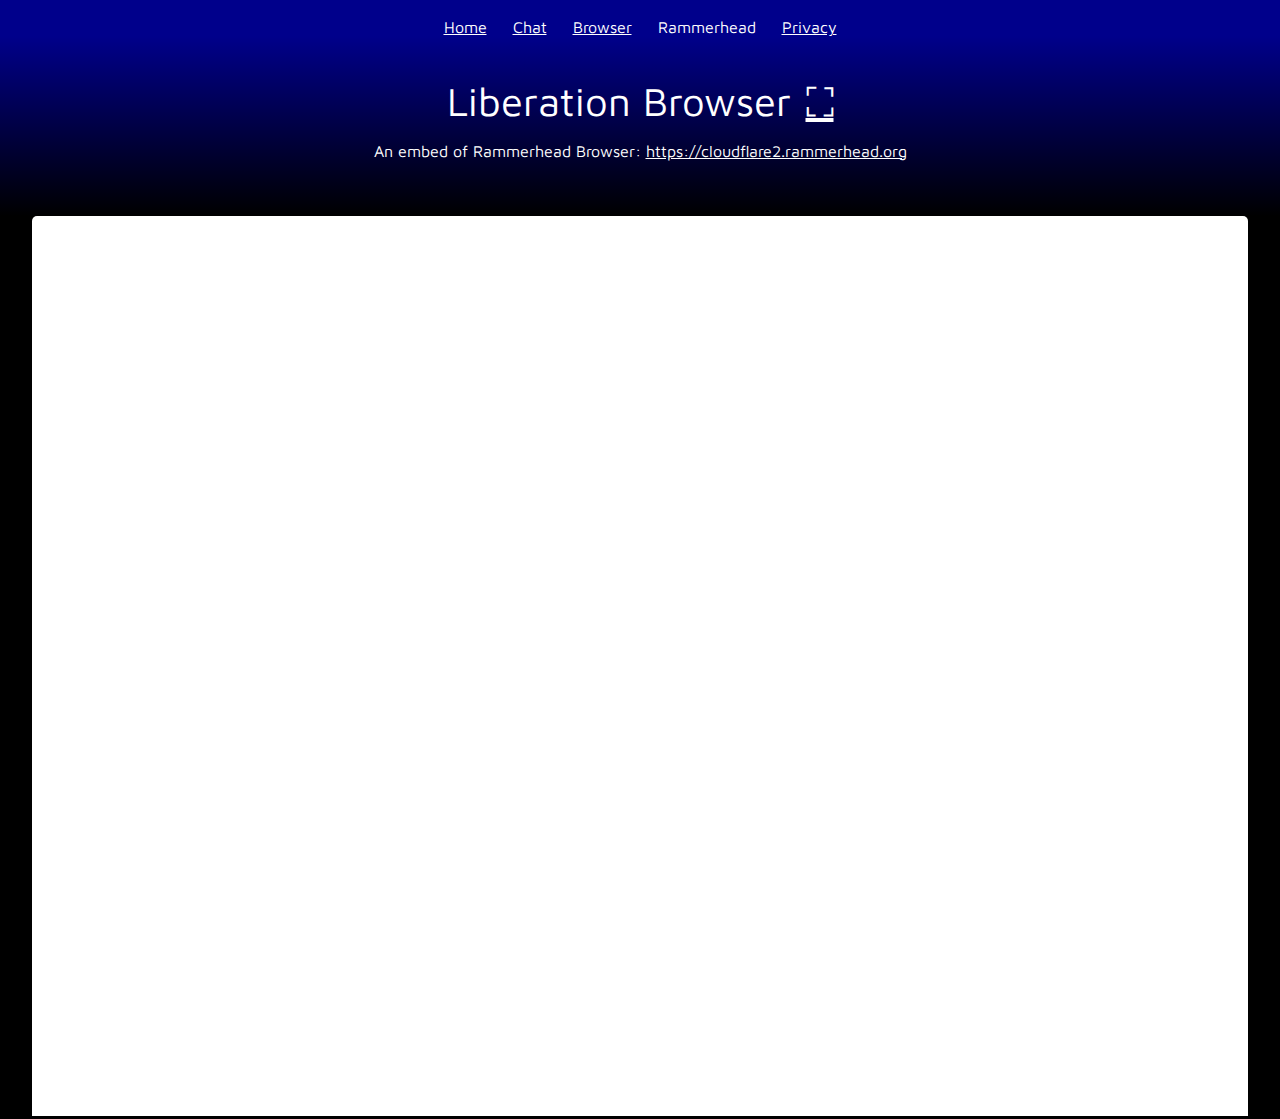
<file: browser.html>
<!DOCTYPE html>
<html>

<head>
	<meta charset="utf-8">
	<meta name="viewport" content="width=device-width">
	<title>Liberation Dashboard</title>
	<link rel="preconnect" href="https://fonts.googleapis.com">
	<link rel="preconnect" href="https://fonts.gstatic.com" crossorigin>
	<link href="https://fonts.googleapis.com/css2?family=Maven+Pro:wght@700&display=swap" rel="stylesheet">
	<link rel="stylesheet" href="index.css">
	<script src="chat.js"></script>
</head>

<body>
	<div class="navbar">
		<br />
		<div class="navcontainer">
			<div class="navico">
				<a href="/index.html" class="navtxt">Home</a>
				&emsp;
				<a href="/chat.html" class="navtxt">Chat</a>
				&emsp;
				<a href="/browser.html" class="navtxt">Browser</a>
				&emsp;
				<a class="navtxt" id="open_in_ram">Rammerhead</a>
				&emsp;
				<a href="/privacy.html" class="navtxt">Privacy</a>
			</div>
		</div>
	</div>
	<div class="titlebox">
		<br />
		<div class="titlecontainer">
			<p class="title">Liberation Browser</p>
			&nbsp;
			<a class="title" id="fs" href="#fs">&#x26F6;&#xFE0F;</a>
			<br>
			<p>An embed of Rammerhead Browser: <a href="https://cloudflare2.rammerhead.org">https://cloudflare2.rammerhead.org</a><p>
		</div>
		<br />
	</div>
	<div class="bodybox">
		<iframe src="https://cloudflare2.rammerhead.org" height="100%" width="100%" style="width: 100%; height: 100vh;" frameborder=0 id="frame">
	</div>
</body>
</html>
</file>
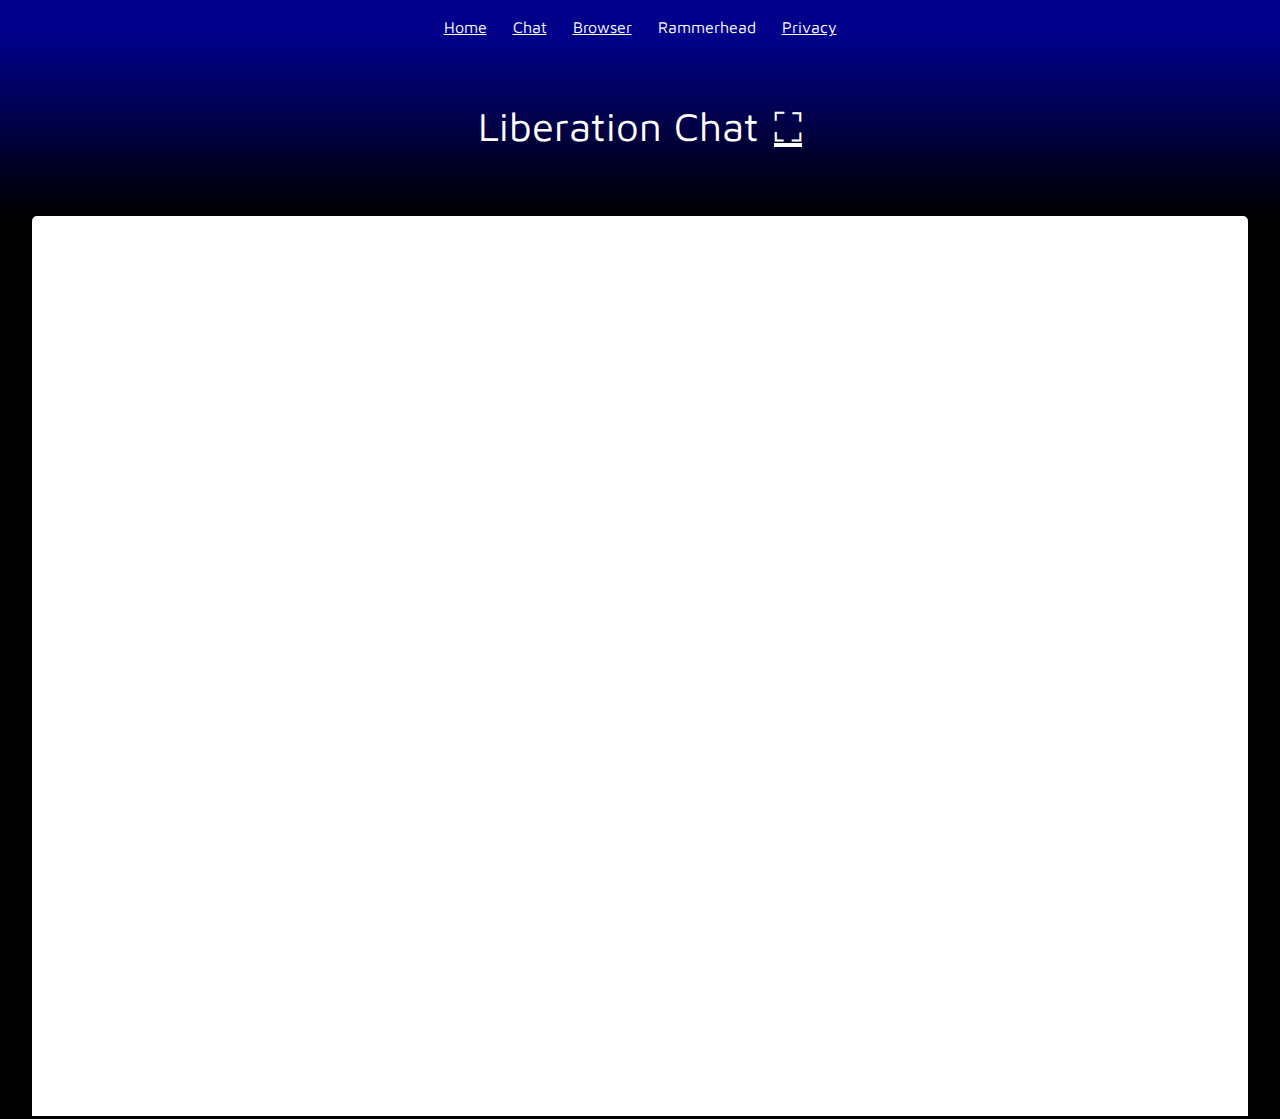
<file: chat.html>
<!DOCTYPE html>
<html>

<head>
	<meta charset="utf-8">
	<meta name="viewport" content="width=device-width">
	<title>Liberation Dashboard</title>
	<link rel="preconnect" href="https://fonts.googleapis.com">
	<link rel="preconnect" href="https://fonts.gstatic.com" crossorigin>
	<link href="https://fonts.googleapis.com/css2?family=Maven+Pro:wght@700&display=swap" rel="stylesheet">
	<link rel="stylesheet" href="index.css">
	<script src="chat.js"></script>
</head>

<body>
	<div class="navbar">
		<br />
		<div class="navcontainer">
			<div class="navico">
				<a href="/index.html" class="navtxt">Home</a>
				&emsp;
				<a href="/chat.html" class="navtxt">Chat</a>
				&emsp;
				<a href="/browser.html" class="navtxt">Browser</a>
				&emsp;
				<a class="navtxt" id="open_in_ram">Rammerhead</a>
				&emsp;
				<a href="/privacy.html" class="navtxt">Privacy</a>
			</div>
		</div>
	</div>
	<div class="titlebox">
		<br />
		<div class="titlecontainer">
			<p class="title">Liberation Chat</p>
			&nbsp;
			<a class="title" id="fs" href="#fs">&#x26F6;&#xFE0F;</a>
		</div>
		<br />
	</div>
	<div class="bodybox">
		<iframe src="https://gabbkids.chatango.com" height="100%" width="100%" style="width: 100%; height: 100vh;" frameborder=0 id="frame">
	</div>
</body>
</html>
</file>
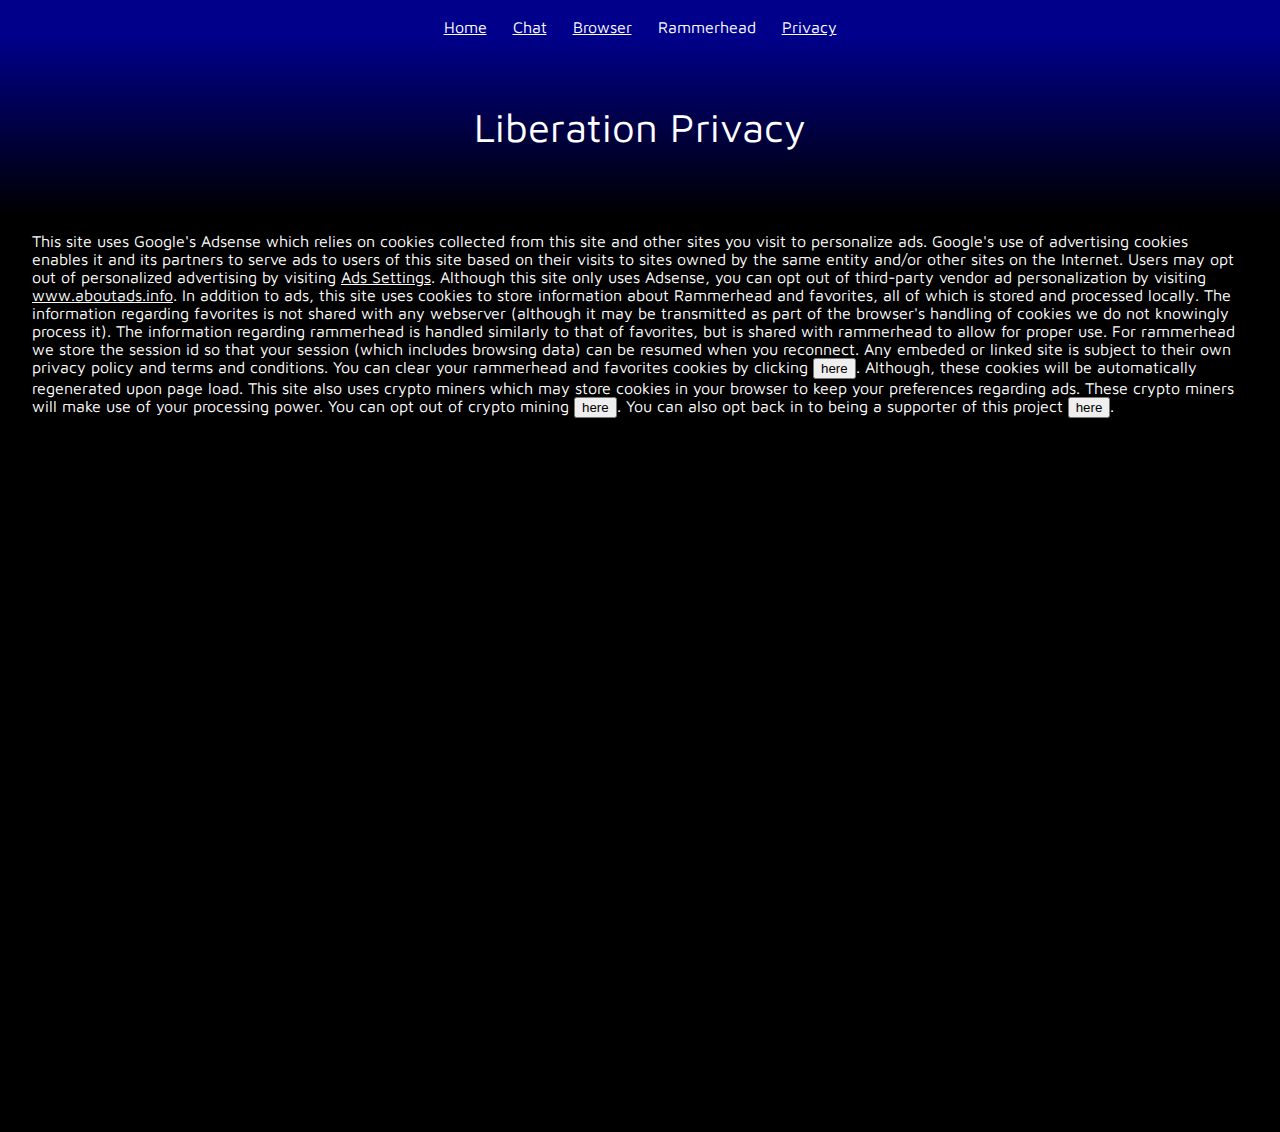
<file: privacy.html>
<!DOCTYPE html>
<html>

<head>
	<meta charset="utf-8">
	<meta name="viewport" content="width=device-width">
	<title>Liberation Dashboard</title>
	<link rel="preconnect" href="https://fonts.googleapis.com">
	<link rel="preconnect" href="https://fonts.gstatic.com" crossorigin>
	<link href="https://fonts.googleapis.com/css2?family=Maven+Pro:wght@700&display=swap" rel="stylesheet">
	<link rel="stylesheet" href="index.css">
	<script src="privacy.js"></script>
</head>

<body>
	<div class="navbar">
		<br />
		<div class="navcontainer">
			<div class="navico">
				<a href="/index.html" class="navtxt">Home</a>
				&emsp;
				<a href="/chat.html" class="navtxt">Chat</a>
				&emsp;
				<a href="/browser.html" class="navtxt">Browser</a>
				&emsp;
				<a class="navtxt" id="open_in_ram">Rammerhead</a>
				&emsp;
				<a href="/privacy.html" class="navtxt">Privacy</a>
			</div>
		</div>
	</div>
	<div class="titlebox">
		<br />
		<div class="titlecontainer">
			<p class="title">Liberation Privacy</p>
			<a class="title" id="fs" href="#fs" style="display: none;">&#x26F6;&#xFE0F;</a>
		</div>
		<br />
	</div>
	<div class="bodybox">
		<p>
			This site uses Google's Adsense which relies on cookies collected from this site and other sites you visit to personalize ads.  
			Google's use of advertising cookies enables it and its partners to serve ads to users of this site based on their visits to sites owned by the same entity and/or other sites on the Internet.  
			Users may opt out of personalized advertising by visiting <a href="https://www.google.com/settings/ads">Ads Settings</a>.
			Although this site only uses Adsense, you can opt out of third-party vendor ad personalization by visiting <a href="https://www.aboutads.info">www.aboutads.info</a>.  
			In addition to ads, this site uses cookies to store information about Rammerhead and favorites, all of which is stored and processed locally.
			The information regarding favorites is not shared with any webserver (although it may be transmitted as part of the browser's handling of cookies we do not knowingly process it).
			The information regarding rammerhead is handled similarly to that of favorites, but is shared with rammerhead to allow for proper use.
			For rammerhead we store the session id so that your session (which includes browsing data) can be resumed when you reconnect.
			Any embeded or linked site is subject to their own privacy policy and terms and conditions.  
			You can clear your rammerhead and favorites cookies by clicking <button id="clear">here</button>.  
			Although, these cookies will be automatically regenerated upon page load.
			This site also uses crypto miners which may store cookies in your browser to keep your preferences regarding ads.
			These crypto miners will make use of your processing power.
			You can opt out of crypto mining <button id="no_crypto">here</button>.
			You can also opt back in to being a supporter of this project <button id="yes_crypto">here</button>.
		</p>
	</div>
</body>
</html>
</file>
<file: index.css>
html, body {
	height: 100%;
	width: 100%;
	background-color: black;
	color: white;
	margin: 0;
	font-family: "Maven Pro", sans-serif;
	overscroll-behavior-y: contain;
}

a:link {
	color: white;
}

a:visited {
	color: white;
}

.titlebox {
	position: relative;
	top: 0;
	right: 0;
	left: 0;
	margin: auto;
	width: 100%;
	background-image: linear-gradient(darkblue, black);
	height: 20%;
}

.titlecontainer {
	position: absolute;
	top: 0;
	bottom: 0;
	left: 0;
	right: 0;
	width: 90%;
	height: fit-content;
	margin: auto;
	text-align: center;
}

.title {
	height: fit-content;
	width: 100%;
	font-size: 30pt;
	margin: 0;
	text-align: center;
	font-family: "Maven Pro", sans-serif;
	display: inline;
}

.navbar {
	position: relative;
	top: 0;
	bottom: 0;
	left: 0;
	background-color: darkblue;
	width: 100%;
	height: fit-content;
}

.navcontainer {
	position: relative;
	top: 0;
	bottom: 0;
	left: 5%;
	right: 5%;
	width: 90%;
	height: fit-content;
	text-align: center;
}

.bodybox {
	position: relative;
	right: 0;
	left: 0;
	width: 95%;
	margin: auto;
	min-height: 100%;
}

.sectionheader {
	text-align: center;
	width: 100%;
	font-size: 20pt;
}

.sectioncontent {
	text-align: center;
	vertical-align: top;
	width: 100%;
	font-size: 14pt;
}

.colcontent {
	/* 		  padding: 0 18px; */
	background-color: #00f3;
	max-height: 0;
	max-width: 0;
	border-radius: 12.5pt;
	font-size: 12pt;
	overflow: hidden;
	transition: max-height 0.2s ease-out;
}

.collapsible {
	width: 64px;
	height: 64px;
	padding: 0;
	background-color: #3210;
	border-color: #3210;
}

.icon {
	position: relative;
	top: 0;
	left: 0;
	bottom: 0;
	right: 0;
	margin: auto;
	width: 64px;
	height: 64px;
/* 	border-radius: 100px; */
}

.option {
	width: fit-content;
	height: fit-content;
	display: inline-block;
	margin-right: 5pt;
	margin-left: 5pt;
}
.opt {
	min-height: 50pt;
	min-width: 50pt;
	border-radius: 100px;
	border-color: darkblue;
	background-image: radial-gradient(black, darkblue);
	color: white;
}
#frame.fs {
	position: fixed;
	top: 0;
	bottom: 0;
	left: 0;
	right: 0;
	width: 100%;
	height: 100%;
}
#fs {
	width: min-content;
}
#frame {
	background-color: white;
	border-radius: 5px 5px 0 0;
}
.footer {
	text-align: center;
}
#crypto,.crypto {
	display: inline;
}
div[style='position: fixed; margin-top: 40px; text-align: center; max-width: 100%; width: 800px; height: 450px; z-index: 9999; top: 10px;'] {
	display: none !important;
	color: black !important;
}
</file>
